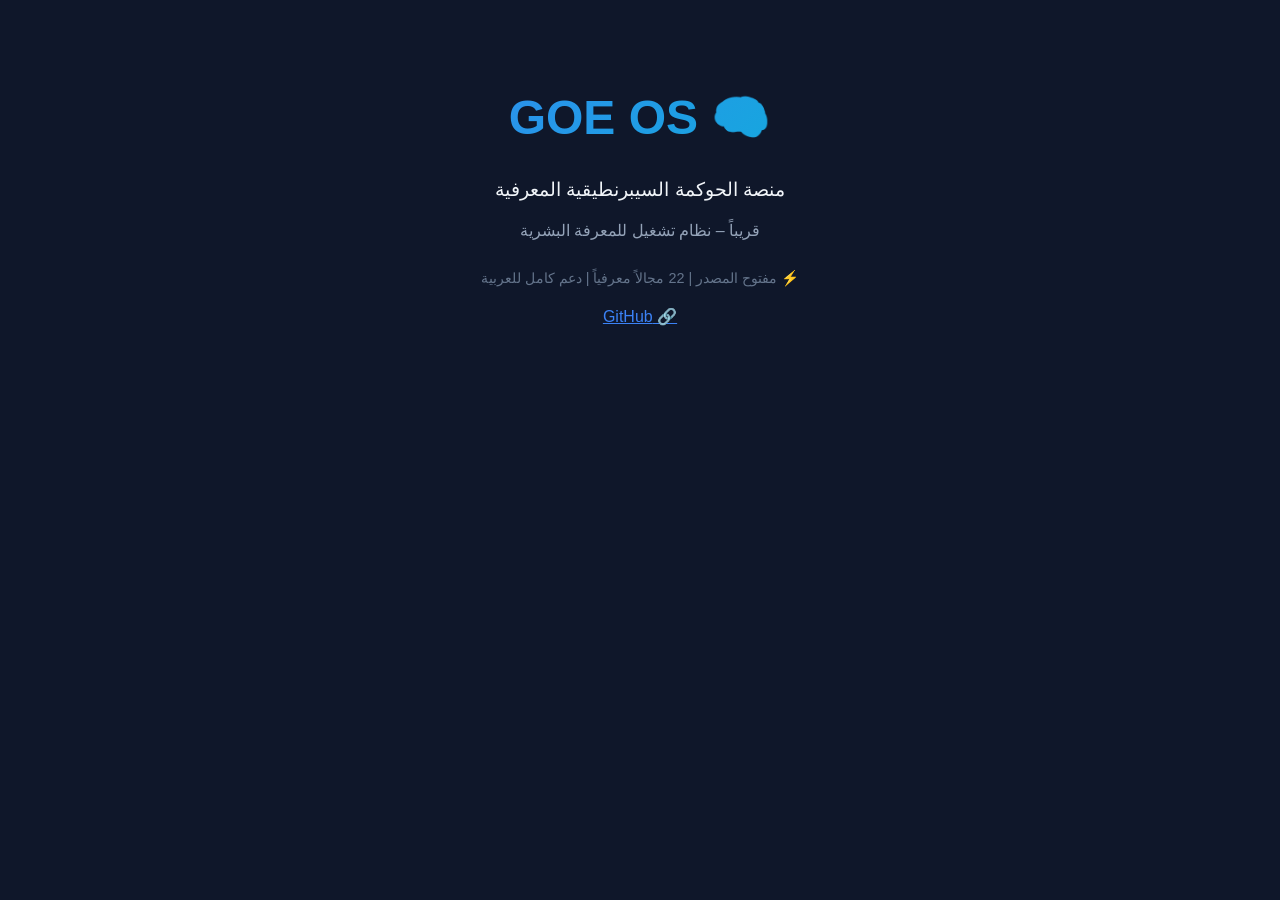
<file: index.html>
<!DOCTYPE html>
<html lang="ar" dir="rtl">
<head>
    <meta charset="UTF-8">
    <meta name="viewport" content="width=device-width, initial-scale=1.0">
    <title>GOE OS – منصة الحوكمة المعرفية</title>
    <style>
        body { font-family: Arial, sans-serif; background: #0f172a; color: #f1f5f9; text-align: center; padding: 50px; }
        h1 { font-size: 3rem; background: linear-gradient(135deg, #3b82f6, #06b6d4); -webkit-background-clip: text; -webkit-text-fill-color: transparent; }
        .container { max-width: 800px; margin: auto; }
    </style>
</head>
<body>
    <div class="container">
        <h1>🧠 GOE OS</h1>
        <p style="font-size: 1.2rem;">منصة الحوكمة السيبرنطيقية المعرفية</p>
        <p style="color: #94a3b8;">قريباً – نظام تشغيل للمعرفة البشرية</p>
        <p style="margin-top: 30px; font-size: 0.9rem; color: #64748b;">
            ⚡ مفتوح المصدر | 22 مجالاً معرفياً | دعم كامل للعربية
        </p>
        <p style="margin-top: 20px;">
            <a href="https://github.com/HalaData/GOE_OS-Platform-" style="color: #3b82f6;">🔗 GitHub</a>
        </p>
    </div>
</body>
</html>
</file>
